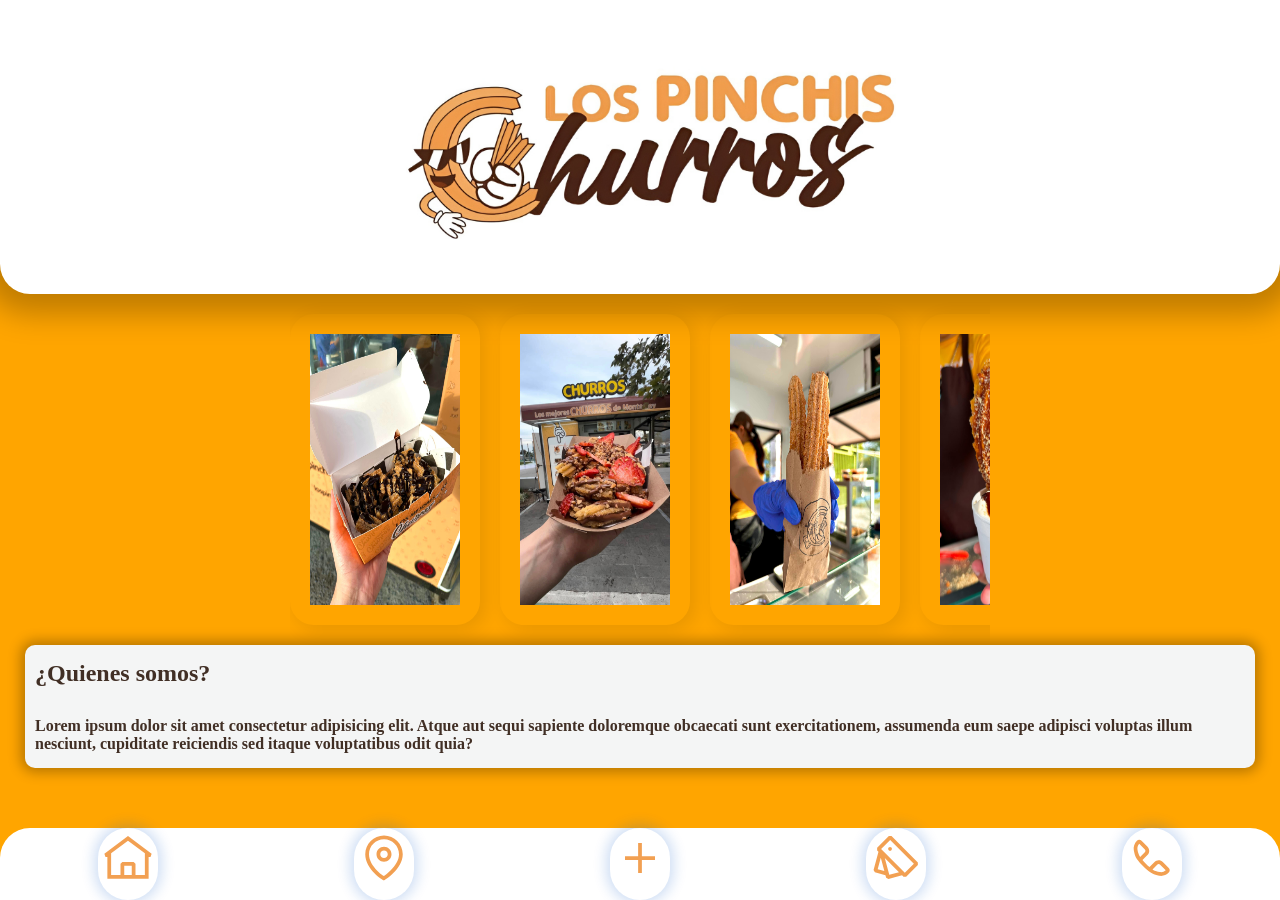
<file: index.html>
<!doctype html>
<html lang="es">
  <head>
    <meta charset="UTF-8" />
    <meta name="viewport" content="width=device-width, initial-scale=1.0" />
    <title>Los Pinchis Churros</title>
    <link rel="stylesheet" href="./css/style.css" />
  </head>
  <body>
    <header>
      <img class="header" src="./images/header.jpg" alt="" />
    </header>
    <nav>
      <div class="parent">
          <a href="./index.html" class="inicio"><img src="./assets/home.svg" alt=""></a>
          <a href="./pages/location.html" class="ubicacion"><img src="./assets/ubicacion.svg" alt=""></a>
          <a href="./pages/order.html" class="pedido"><img src="./assets/agregar.svg" alt=""></a>
          <a href="" class="promos"><img src="./assets/promo.svg" alt=""></a>
          <a href="" class="contacto"><img src="./assets/telefono.svg" alt=""></a>
      </div>
    </nav>
    <!------------------------------ Carrusel de imagenes ------------------------------>

    <div class="carousel">
      <div class="group">
        <div class="card"><img class="churro1" src="./images/churro1.jpg" alt=""></div>
        <div class="card"><img class="churro1" src="./images/churro2.jpg" alt=""></div>
        <div class="card"><img class="churro1" src="/images/churro3.jpg" alt=""></div>
        <div class="card"><img class="churro1" src="/images/churro4.jpg" alt=""></div>
      </div>

      <div aria-hidden class="group">
        <div class="card"><img class="churro1" src="./images/churro1.jpg" alt=""></div>
        <div class="card"><img class="churro1" src="./images/churro2.jpg" alt=""></div>
        <div class="card"><img class="churro1" src="/images/churro3.jpg" alt=""></div>
        <div class="card"><img class="churro1" src="/images/churro4.jpg" alt=""></div>
      </div>
    </div>
    <div class="introduce">
        <h2 class="sub">¿Quienes somos?</h2>
        <p class="content">Lorem ipsum dolor sit amet consectetur adipisicing elit. Atque aut sequi sapiente doloremque obcaecati sunt exercitationem, assumenda eum saepe adipisci voluptas illum nesciunt, cupiditate reiciendis sed itaque voluptatibus odit quia?</p>
    </div>
  </body>
</html>
</file>
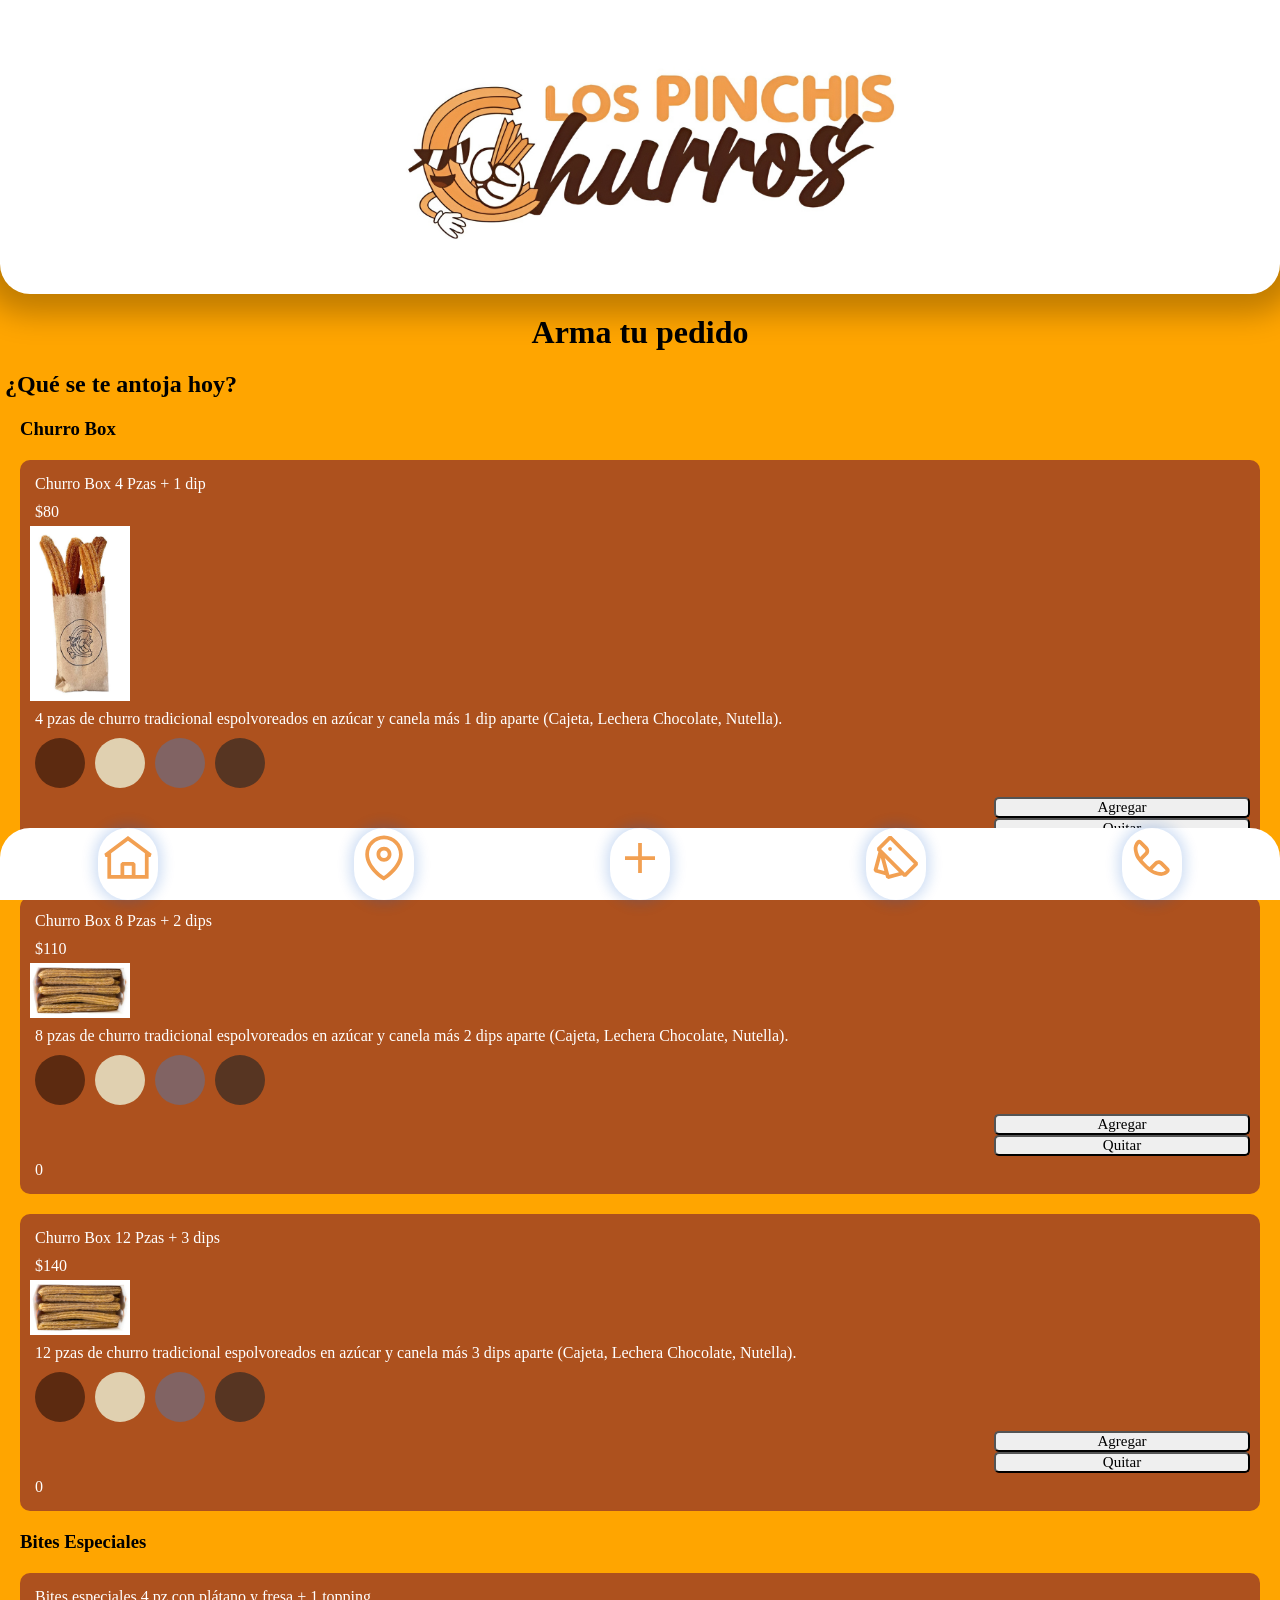
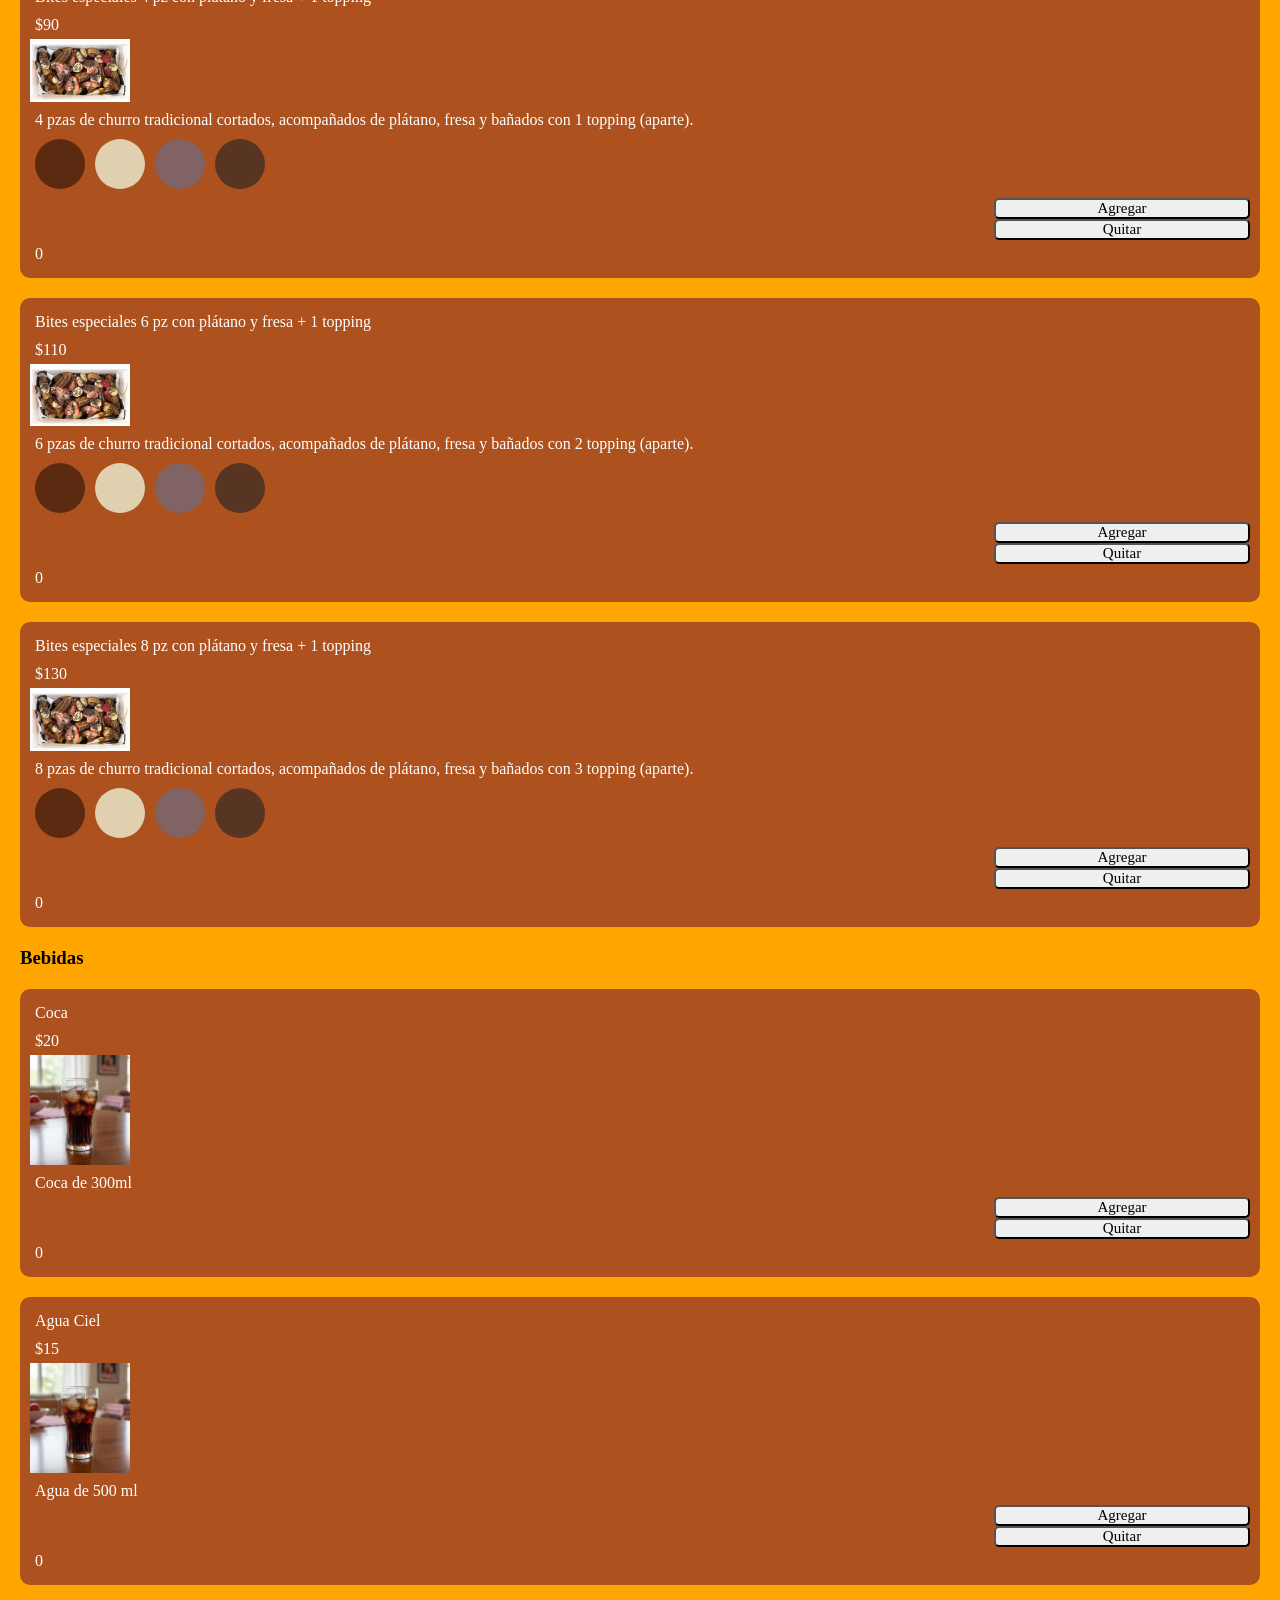
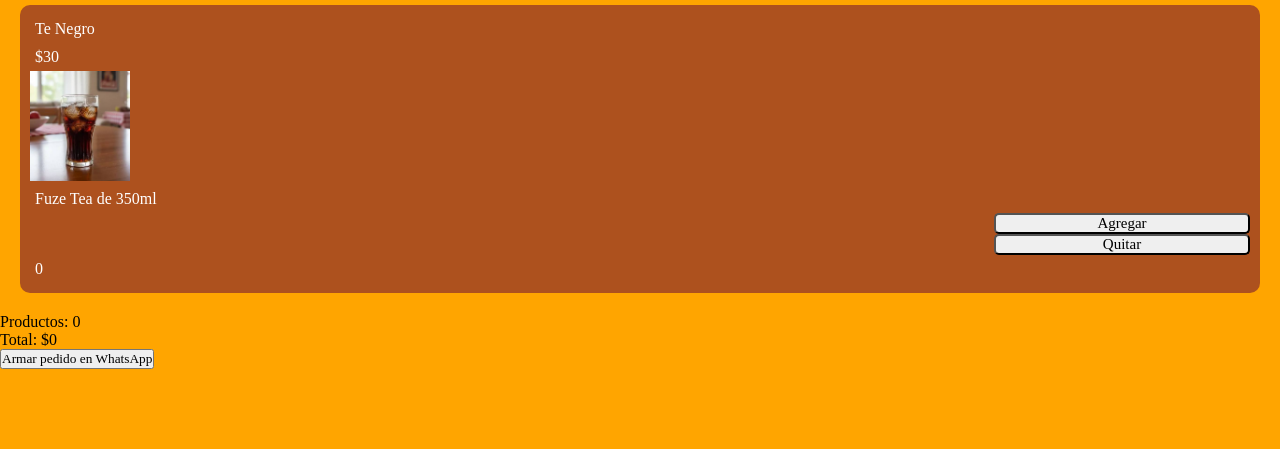
<file: pages/order.html>
<!doctype html>
<html lang="es">
  <head>
    <meta charset="UTF-8" />
    <meta name="viewport" content="width=device-width, initial-scale=1.0" />
    <title>Los Pinchis Churros</title>
    <link rel="stylesheet" href="../css/order.css" />
  </head>
  <body>
    <header>
      <img class="header" src="../images/header.jpg" alt="" />
    </header>
    <nav>
      <div class="parent">
          <a href="../index.html" class="inicio"><img src="../assets/home.svg" alt=""></a>
          <a href="./location.html" class="ubicacion"><img src="../assets/ubicacion.svg" alt=""></a>
          <a href="./order.html" class="pedido"><img src="../assets/agregar.svg" alt=""></a>
          <a href="" class="promos"><img src="../assets/promo.svg" alt=""></a>
          <a href="" class="contacto"><img src="../assets/telefono.svg" alt=""></a>
      </div>
    </nav>
    <h1>Arma tu pedido</h1>
    <h2>¿Qué se te antoja hoy?</h2>
    <div id="churroBox" class="lista-desplegable">
        <h3>Churro Box</h3>
    </div>
    <div id="specialBites" class="lista-desplegable">
        <h3>Bites Especiales</h3>
    </div>
    <div id="bebidas" class="lista-desplegable">
        <h3>Bebidas</h3>
    </div>
    <p id="cantidadProductos">Productos: 0</p>
    <p id="totalProductos">Total: $0</p>
    <button id="pedidoWhats">Armar pedido en WhatsApp</button>
    <script src="../js/order.js"></script>
    </body>
</html>
</file>
<file: css/style.css>
/* #f2a052 color de los churros */

* {
    padding: 0px;
    margin: 0px;
    font-family: Century Gothic;
}
header {
    background-color: white;
    border-radius: 0 0 30px 30px; /* arriba izquierda - arriba derecha - abajo derecha - abajo izquierda */
    box-shadow: 0 0 30px 20px rgba(0, 0, 0, 0.25)

}

.header {
    display: block;
    margin: 0 auto; /* Centra de forma horizontal */
    max-width: 60%;
    height: auto;
}

body {
    background-color: orange;
    padding-bottom: 100px;
}

nav {
  position: fixed; /* Lo fija en la pantalla */
  bottom: 0;       /* Lo pega al borde inferior */
  left: 0;         /* Lo alinea desde la izquierda */
  width: 100%;     /* Hace que ocupe todo el ancho */
  z-index: 1000;   /* Mantiene el menú por encima del contenido */
  background-color: white;
  border-radius: 30px 30px 0 0;
}

.parent{
    font-size: 4vw;
    display: grid;
    grid-template-columns: repeat(5, 1fr);
    justify-items: center;
    align-items: center;
}

.parent img{
    height: 60px;
}

a {
  border-radius: 30px;
  box-shadow: 0px 0px 13px 4px rgba(14, 89, 202, 0.20);
}

/* ----------------------------------------------------------------- Carrusel de imagenes ----------------------------------------------------------------- */

.churro1 {
        width: 100%;
        height: 100%;
}

 .carousel {
    margin: 0 auto;
    padding: 20px 0;
    max-width: 700px;
    overflow: hidden;
    display: flex;
  }

  .card {
    width: 150px;
    border-radius: 24px;
    box-shadow: rgba(0, 0, 0, 10%) 5px 5px 20px 0;
    padding: 20px;
    justify-content: center;
    align-items: center;
    min-height: 200px;

  }

  .carousel {
    /* ... */
    > * {
      flex: 0 0 100%;
    }
  }

  /* Group the cards for better structure. */
  .group {
    display: flex;
    gap: 20px;
    /* Add padding to the right to create a gap between the last and first card. */
    padding-right: 20px;
  }

  .group {
    /* ... */
    will-change: transform; /* We should be nice to the browser - let it know what we're going to animate. */
    animation: scrolling 10s linear infinite;
  }

  @keyframes scrolling {
    0% {
      transform: translateX(0);
    }
    100% {
      transform: translateX(-100%);
    }
  }

  .carousel {
    /* ... */
    &:hover .group {
      animation-play-state: paused;
    }
  }

  /* Quienes somos */
  .introduce {
    background-color: #f4f5f5;
    border-radius: 10px;
    box-shadow: 0px 0px 13px 4px rgba(0,0,0,0.29);
    margin: 0 25px;
  }

  .sub {
    padding: 15px 10px;
    color: #412f25;
    
  }

  .content {
    padding: 15px 10px;
    color: #412f25;
    font-weight: 700;
  }
</file>
<file: css/order.css>
/* margin → espacio exterior */
/* padding → espacio interior */

* {
    padding: 0px;
    margin: 0px;
    font-family: Century Gothic;
}
header {
    background-color: white;
    border-radius: 0 0 30px 30px; /* arriba izquierda - arriba derecha - abajo derecha - abajo izquierda */
    box-shadow: 0 0 30px 20px rgba(0, 0, 0, 0.25)

}

.header {
    display: block;
    margin: 0 auto; /* Centra de forma horizontal */
    max-width: 60%;
    height: auto;
}

body {
    background-color: orange;
    padding-bottom: 80px;
}

nav {
  position: fixed; /* Lo fija en la pantalla */
  bottom: 0;       /* Lo pega al borde inferior */
  left: 0;         /* Lo alinea desde la izquierda */
  width: 100%;     /* Hace que ocupe todo el ancho */
  z-index: 1000;   /* Mantiene el menú por encima del contenido */
  background-color: white;
  border-radius: 30px 30px 0 0;
}

.parent{
    font-size: 4vw;
    display: grid;
    grid-template-columns: repeat(5, 1fr);
    justify-items: center;
    align-items: center;
}

.parent img{
    height: 60px;
}

a {
  border-radius: 30px;
  box-shadow: 0px 0px 13px 4px rgba(14, 89, 202, 0.20);
}

h1 {
    display: flex;
    justify-content: center;
    margin: 20px 0;
}

h2 {
    margin: 20px 5px;
}

h3 {
    margin-left: 20px;
}

.tarjeta {
    background-color: #ad511e;
    border-radius: 10px;
    margin: 20px;
    padding: 10px;
    color: white;
}

.tarjeta p {
    padding: 5px;
}

.producto {
    width: 100px;
}

.tarjeta button {
    display: block;
    margin-left: auto;
    font-size: 15px;
    border-radius: 5px;
    width: 20vw;
    cursor: pointer;
}

.tarjeta button:hover {
    background-color: #f2a052;
    color: white;
}

.dipsIcons {
    width: 50px;
    display: inline-block;
    margin: 5px;
    cursor: pointer;
}

.dipsIcons:hover {
filter: brightness(80%);}
</file>
